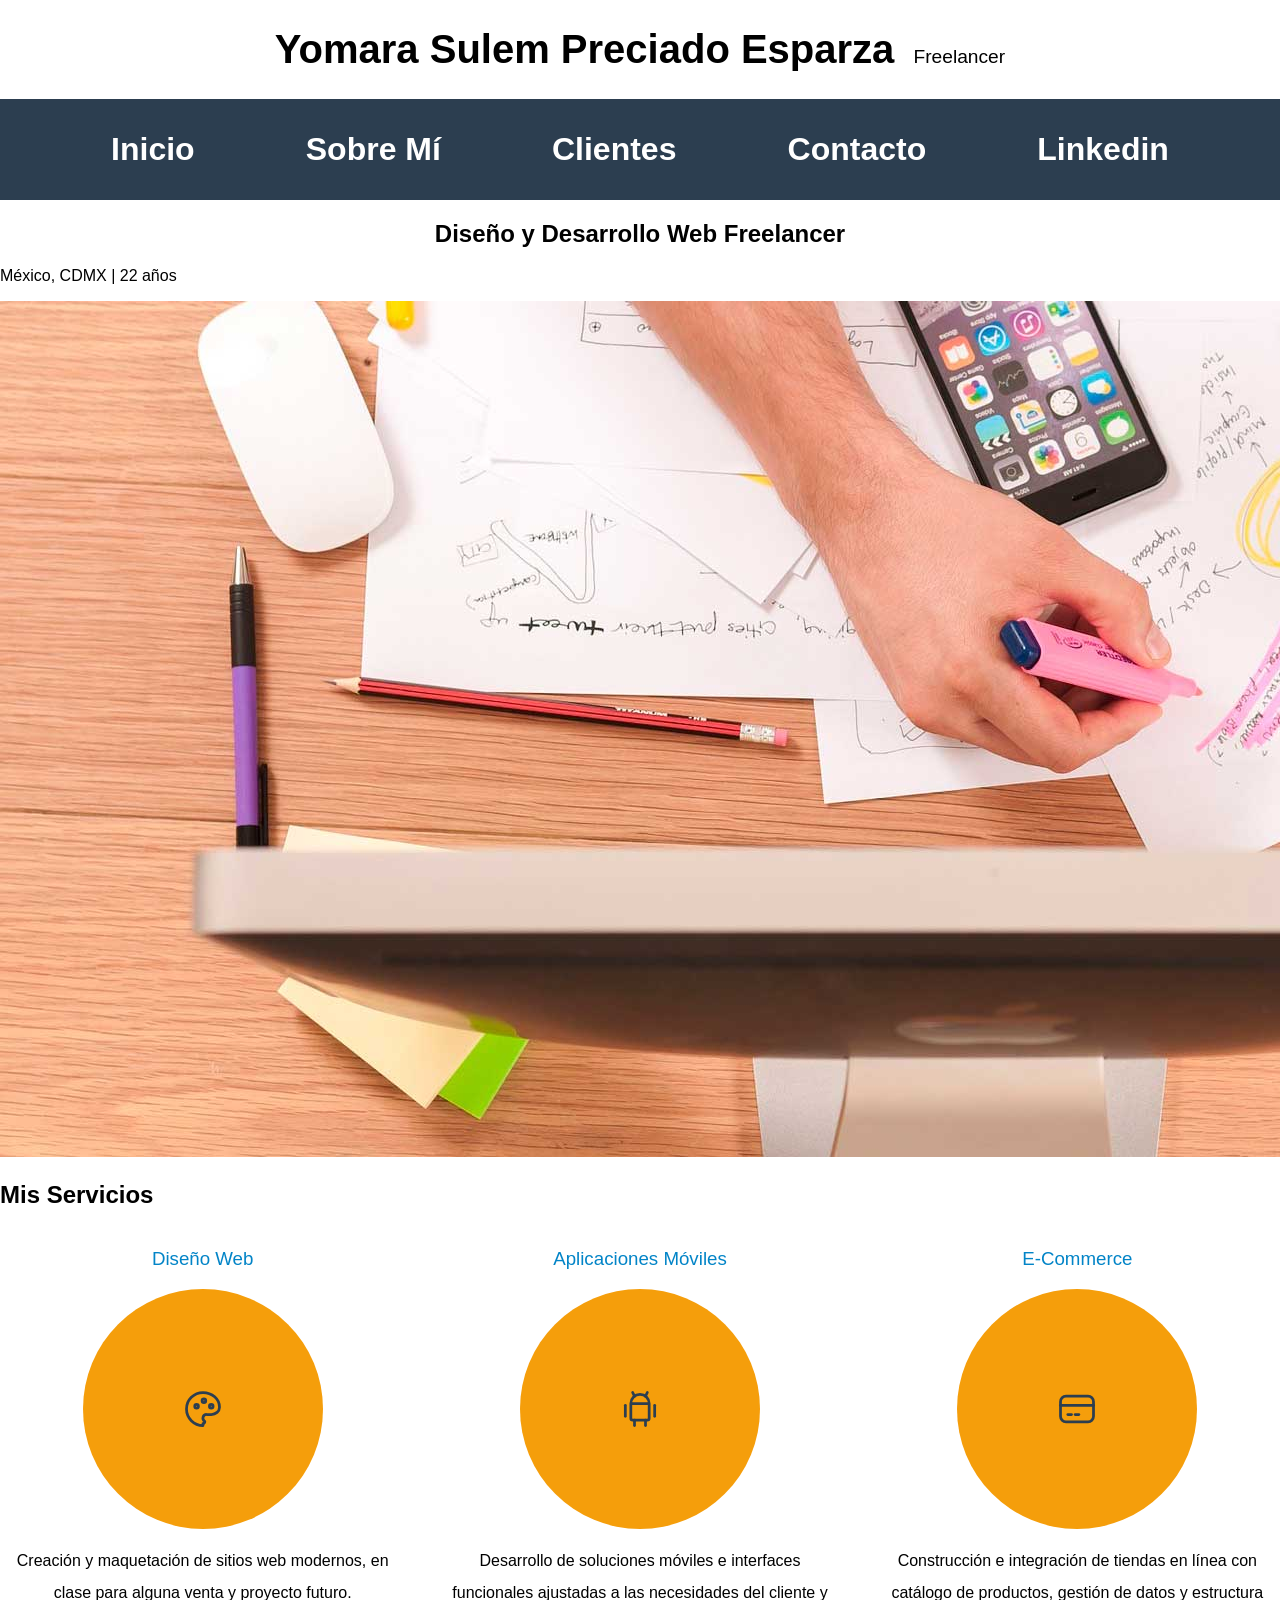
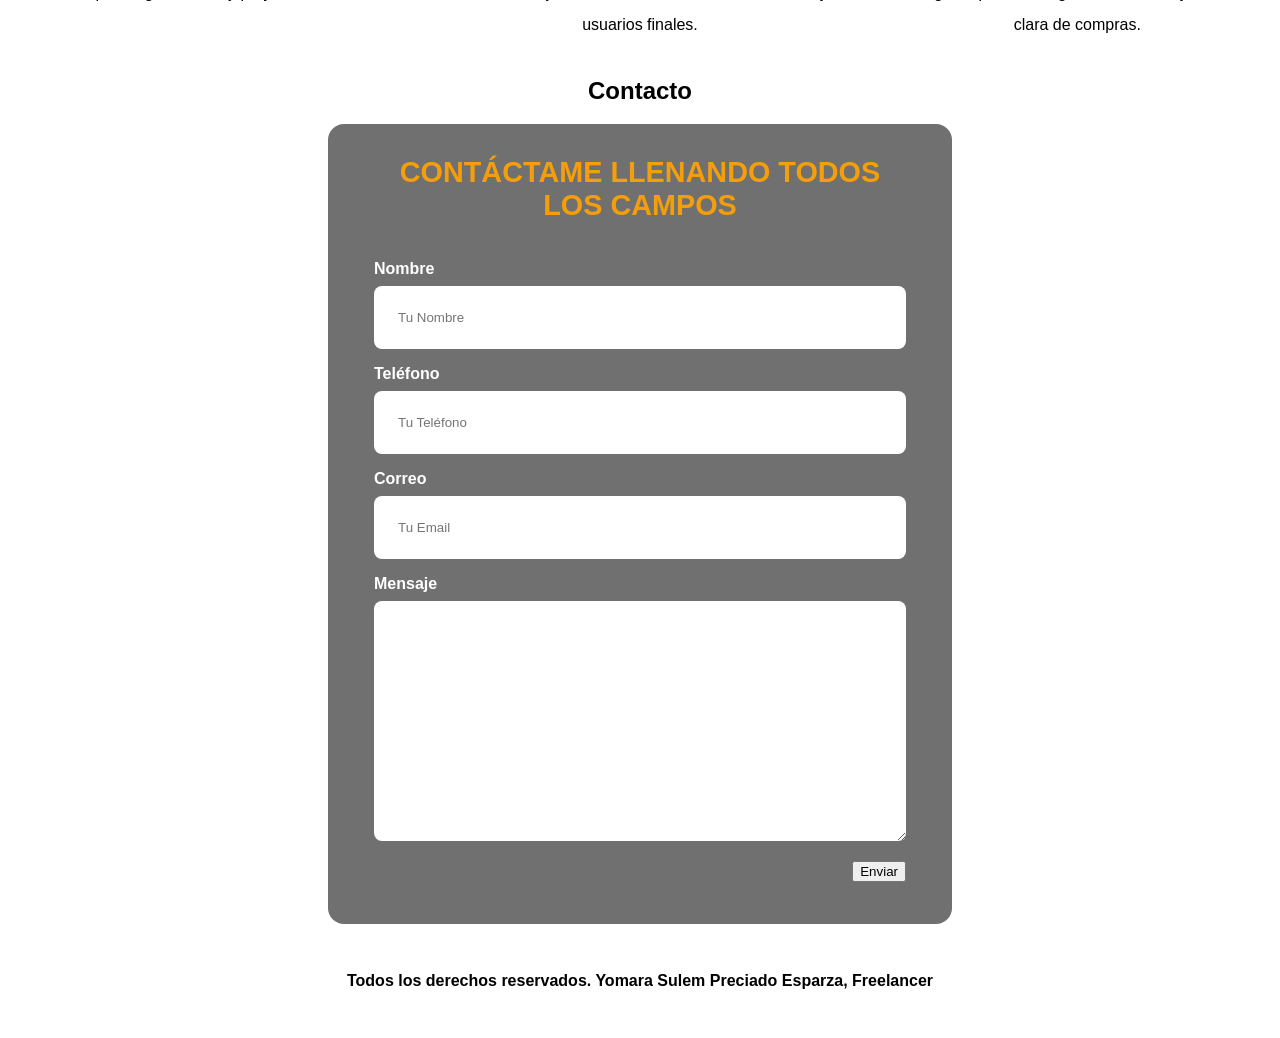
<file: index.html>
<!DOCTYPE html>
<html lang="es">
<head>
    <meta charset="UTF-8">
    <meta name="viewport" content="width=device-width, initial-scale=1.0">
    <title>Yomara Sulem Preciado Esparza - Freelancer</title>
    <!-- Vinculación con tu archivo CSS -->
    <link rel="stylesheet" href="css3.css">
</head>
<body>

    <header>
      <h1 class="titulo">Yomara Sulem Preciado Esparza <span>Freelancer</span></h1>
    </header>

    <!-- Barra de navegación con etiquetas <a> y atributo href -->
    <nav class="navegacion-principal">
        <a href="#">Inicio</a>
        <a href="nosotros.html">Sobre Mí</a>
        <a href="#">Clientes</a>
        <a href="#">Contacto</a>
        <a href="#">Linkedin</a>
    </nav>

    <!-- Sección Hero con imagen descriptiva -->
    <section class="hero">
        <div class="contenido-hero">
            <h2>Diseño y Desarrollo Web Freelancer</h2>
            <p>México, CDMX | 22 años</p>
            <img src="hero.jpg.jpeg" alt="Imagen de trabajo">
        </div>
    </section>

    <main class="contenedor sombra">
        <h2>Mis Servicios</h2>

        <!-- Agrupación de los 3 servicios -->
        <div class="servicios">
            <section class="servicio">
                <h3>Diseño Web</h3>
                <div class="iconos">
                    <!-- Ícono SVG para Diseño Web -->
                    <svg xmlns="http://www.w3.org/2000/svg" class="icon icon-tabler icon-tabler-palette" width="44" height="44" viewBox="0 0 24 24" stroke-width="1.5" stroke="#2c3e50" fill="none" stroke-linecap="round" stroke-linejoin="round">
                        <path stroke="none" d="M0 0h24v24H0z" fill="none"/>
                        <path d="M12 21a9 9 0 0 1 0 -18c4.97 0 9 3.582 9 8c0 1.06 -.474 2.078 -1.318 2.828c-.844 .75 -1.989 1.172 -3.182 1.172h-2.5a2 2 0 0 0 -1 3.75a1.3 1.3 0 0 1 -1 1.25" />
                        <path d="M8.5 10.5m-1 0a1 1 0 1 0 2 0a1 1 0 1 0 -2 0" />
                        <path d="M12.5 7.5m-1 0a1 1 0 1 0 2 0a1 1 0 1 0 -2 0" />
                        <path d="M16.5 10.5m-1 0a1 1 0 1 0 2 0a1 1 0 1 0 -2 0" />
                    </svg>
                </div>
                <p>Creación y maquetación de sitios web modernos, en clase para alguna venta y proyecto futuro.</p>
            </section>

            <section class="servicio">
                <h3>Aplicaciones Móviles</h3>
                <div class="iconos">
                    <!-- Ícono SVG para Aplicaciones Móviles -->
                    <svg xmlns="http://www.w3.org/2000/svg" class="icon icon-tabler icon-tabler-brand-android" width="44" height="44" viewBox="0 0 24 24" stroke-width="1.5" stroke="#2c3e50" fill="none" stroke-linecap="round" stroke-linejoin="round">
                        <path stroke="none" d="M0 0h24v24H0z" fill="none"/>
                        <path d="M4 10l0 6" />
                        <path d="M20 10l0 6" />
                        <path d="M7 9h10v8a1 1 0 0 1 -1 1h-8a1 1 0 0 1 -1 -1v-8a5 5 0 0 1 10 0" />
                        <path d="M8 3l1 2" />
                        <path d="M16 3l-1 2" />
                        <path d="M9 18l0 3" />
                        <path d="M15 18l0 3" />
                    </svg>
                </div>
                <p>Desarrollo de soluciones móviles e interfaces funcionales ajustadas a las necesidades del cliente y usuarios finales.</p>
            </section>

            <section class="servicio">
                <h3>E-Commerce</h3>
                <div class="iconos">
                    <!-- Ícono SVG para E-Commerce -->
                    <svg xmlns="http://www.w3.org/2000/svg" class="icon icon-tabler icon-tabler-credit-card" width="44" height="44" viewBox="0 0 24 24" stroke-width="1.5" stroke="#2c3e50" fill="none" stroke-linecap="round" stroke-linejoin="round">
                        <path stroke="none" d="M0 0h24v24H0z" fill="none"/>
                        <path d="M3 5m0 3a3 3 0 0 1 3 -3h12a3 3 0 0 1 3 3v8a3 3 0 0 1 -3 3h-12a3 3 0 0 1 -3 -3z" />
                        <path d="M3 10l18 0" />
                        <path d="M7 15l2 0" />
                        <path d="M11 15l2 0" />
                    </svg>
                </div>
                <p>Construcción e integración de tiendas en línea con catálogo de productos, gestión de datos y estructura clara de compras.</p>
            </section>
        </div>

      <!-- Sección de Contacto estructurada con Formulario -->
    <section>
        <h2>Contacto</h2>
        <form class="formulario">
            <fieldset>
                <legend>Contáctame llenando todos los campos</legend>

                <div class="contenedor-campos">
                    <div class="campo">
                        <label>Nombre</label>
                        <input class="input-text" type="text" placeholder="Tu Nombre">
                    </div>

                    <div class="campo">
                        <label>Teléfono</label>
                        <input class="input-text" type="tel" placeholder="Tu Teléfono">
                    </div>

                    <div class="campo">
                        <label>Correo</label>
                        <input class="input-text" type="email" placeholder="Tu Email">
                    </div>

                    <div class="campo">
                        <label>Mensaje</label>
                        <textarea class="input-text"></textarea>
                    </div>
                </div>

                <div class="alinear-derecha flex">
                    <input class="boton" type="submit" value="Enviar">
                </div>
            </fieldset>
        </form>
    </section>
</main>

<footer>
    <p>Todos los derechos reservados. Yomara Sulem Preciado Esparza, Freelancer</p>
</footer>

</body>
</html>
</file>
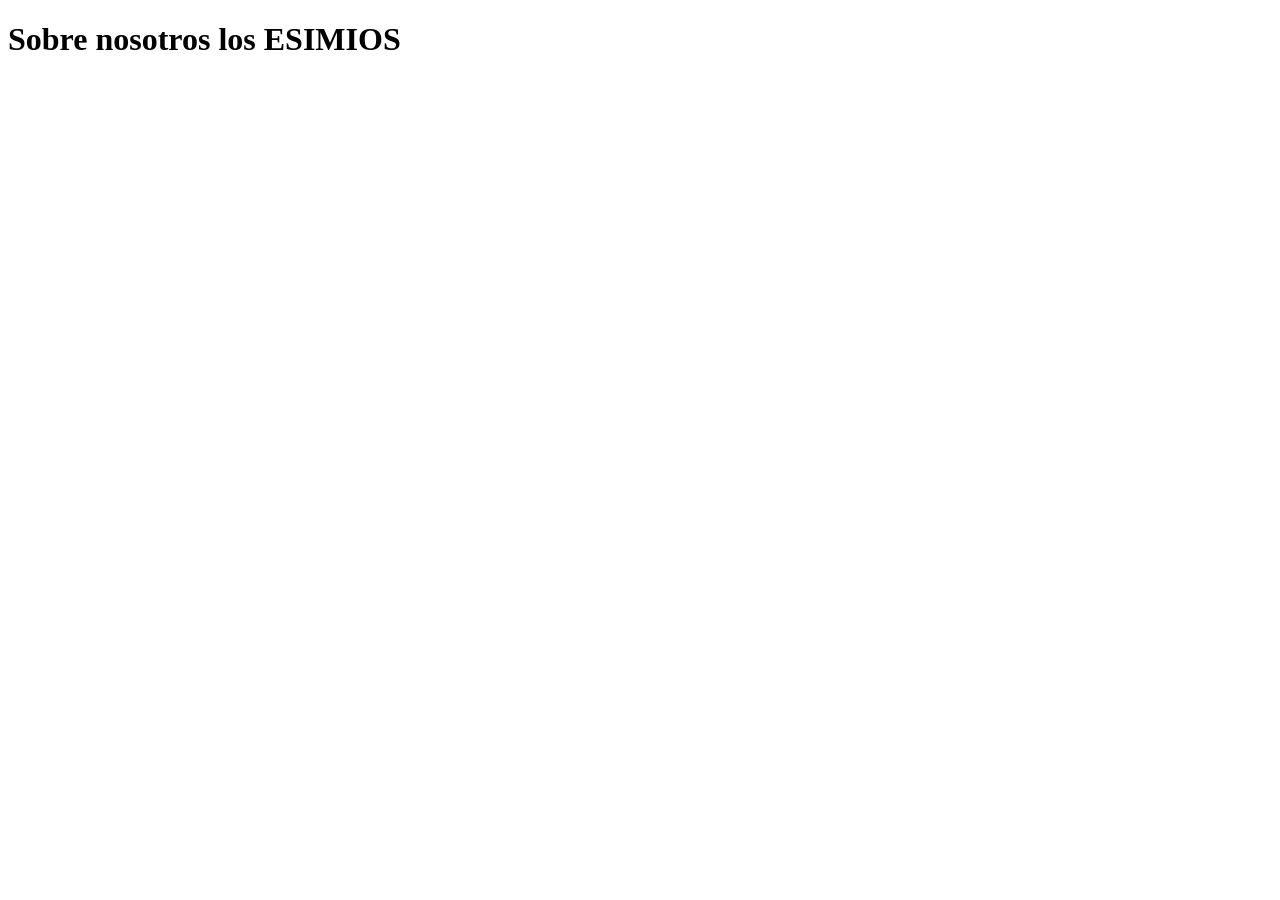
<file: nosotros.html>
<!DOCTYPE html>
<html lang="en">
<head>
    <meta charset="UTF-8">
    <meta name="viewport" content="width=device-width, initial-scale=1.0">
    <title>Document</title>
</head>
<body>
    <h1>Sobre nosotros los ESIMIOS</h1>
</body>
</html>
</file>
<file: css3.css>
:root {
    --primario: #f59e0b;
    --secundario: #0284c7;
    --blanco: #ffffff;
    --oscuro: #212121;
}

/* Estilos Básicos */
body {
    font-family: Arial, sans-serif;
    margin: 0;
    padding: 0;
}

/* Estilos del Título (Nombre centrado y Freelancer al lado) */
.titulo {
    text-align: center;
    font-size: 2.5rem;
}

.titulo span {
    display: inline-block;
    font-size: 1.2rem;
    font-weight: normal;
    margin-left: 8px;
}

/* Navegación Principal */
.navegacion-principal {
    background-color: #2c3e50;
    display: flex;
    justify-content: space-around;
    padding: 1rem;
}

.navegacion-principal a {
    color: #ffffff;
    text-decoration: none;
    font-weight: bold;
    padding: 0.5rem 1rem;
}

/* Efecto Hover */
.navegacion-principal a:hover {
    background-color: #f1c40f;
    color: #000000;
    border-radius: 5px;
    transition: background-color 0.3s ease;
}

/* Sección de Servicios */
.servicio {
    text-align: center;
}

/* Responsive Grid para Pantallas Grandes */
@media (min-width: 768px) {
    .servicios {
        display: grid;
        grid-template-columns: repeat(3, 1fr);
        gap: 2rem;
    }
}
.servicio {
    display: flex;
    flex-direction: column;
    align-items: center;
}

.servicio h3 {
    color: var(--secundario);
    font-weight: normal;
}

.servicio .iconos {
    height: 15rem;
    width: 15rem;
    background-color: var(--primario);
    border-radius: 50%;
    display: flex;
    justify-content: space-evenly;
    align-items: center;
}

.servicio p {
    line-height: 2;
    text-align: center;
}
.formulario {
    background-color: #707070; /* Color gris de fondo para la caja */
    width: min(35rem, 100%);
    margin: 0 auto;
    padding: 2rem;
    border-radius: 1rem;
}

.formulario fieldset {
    border: none;
}

.formulario legend {
    text-align: center;
    font-size: 1.8rem;
    text-transform: uppercase;
    font-weight: bold;
    margin-bottom: 2rem;
    color: var(--primario);
}

.campo {
    margin-bottom: 1rem;
}

.campo label {
    color: var(--blanco, #ffffff); /* Texto de etiquetas en blanco para que resalte sobre la caja gris */
    font-weight: bold;
    margin-bottom: .5rem;
    display: block;
}

.input-text {
    width: 100%;
    border: none;
    padding: 1.5rem;
    border-radius: .5rem;
    background-color: #ffffff; /* Fondo blanco para las casillas de texto */
    box-sizing: border-box;
}

textarea.input-text {
    height: 15rem;
}

.alinear-derecha {
    display: flex;
    justify-content: flex-end;
}
/* Centrar el título de la sección Contacto */
section h2 {
    text-align: center;
}

/* Centrar el pie de página */
footer {
    text-align: center;
    padding: 2rem 0;
    font-weight: bold;
}
.navegacion-principal {
    display: flex;
    flex-direction: column;
    align-items: center;
}

.navegacion-principal a {
    display: block;
    text-align: center;
    color: var(--blanco, #ffffff);
    text-decoration: none;
    font-size: 2rem;
    font-weight: 700;
    padding: 1rem;
    width: 100%;
}

.navegacion-principal a:hover {
    background-color: var(--primario);
    color: var(--oscuro);
}

/* En pantallas grandes (laptops/monitores - min-width: 768px): se vuelven fila horizontal */
@media (min-width: 768px) {
    .navegacion-principal {
        flex-direction: row;
        justify-content: space-evenly;
    }
    
    .navegacion-principal a {
        width: auto;
    }
}
</file>
